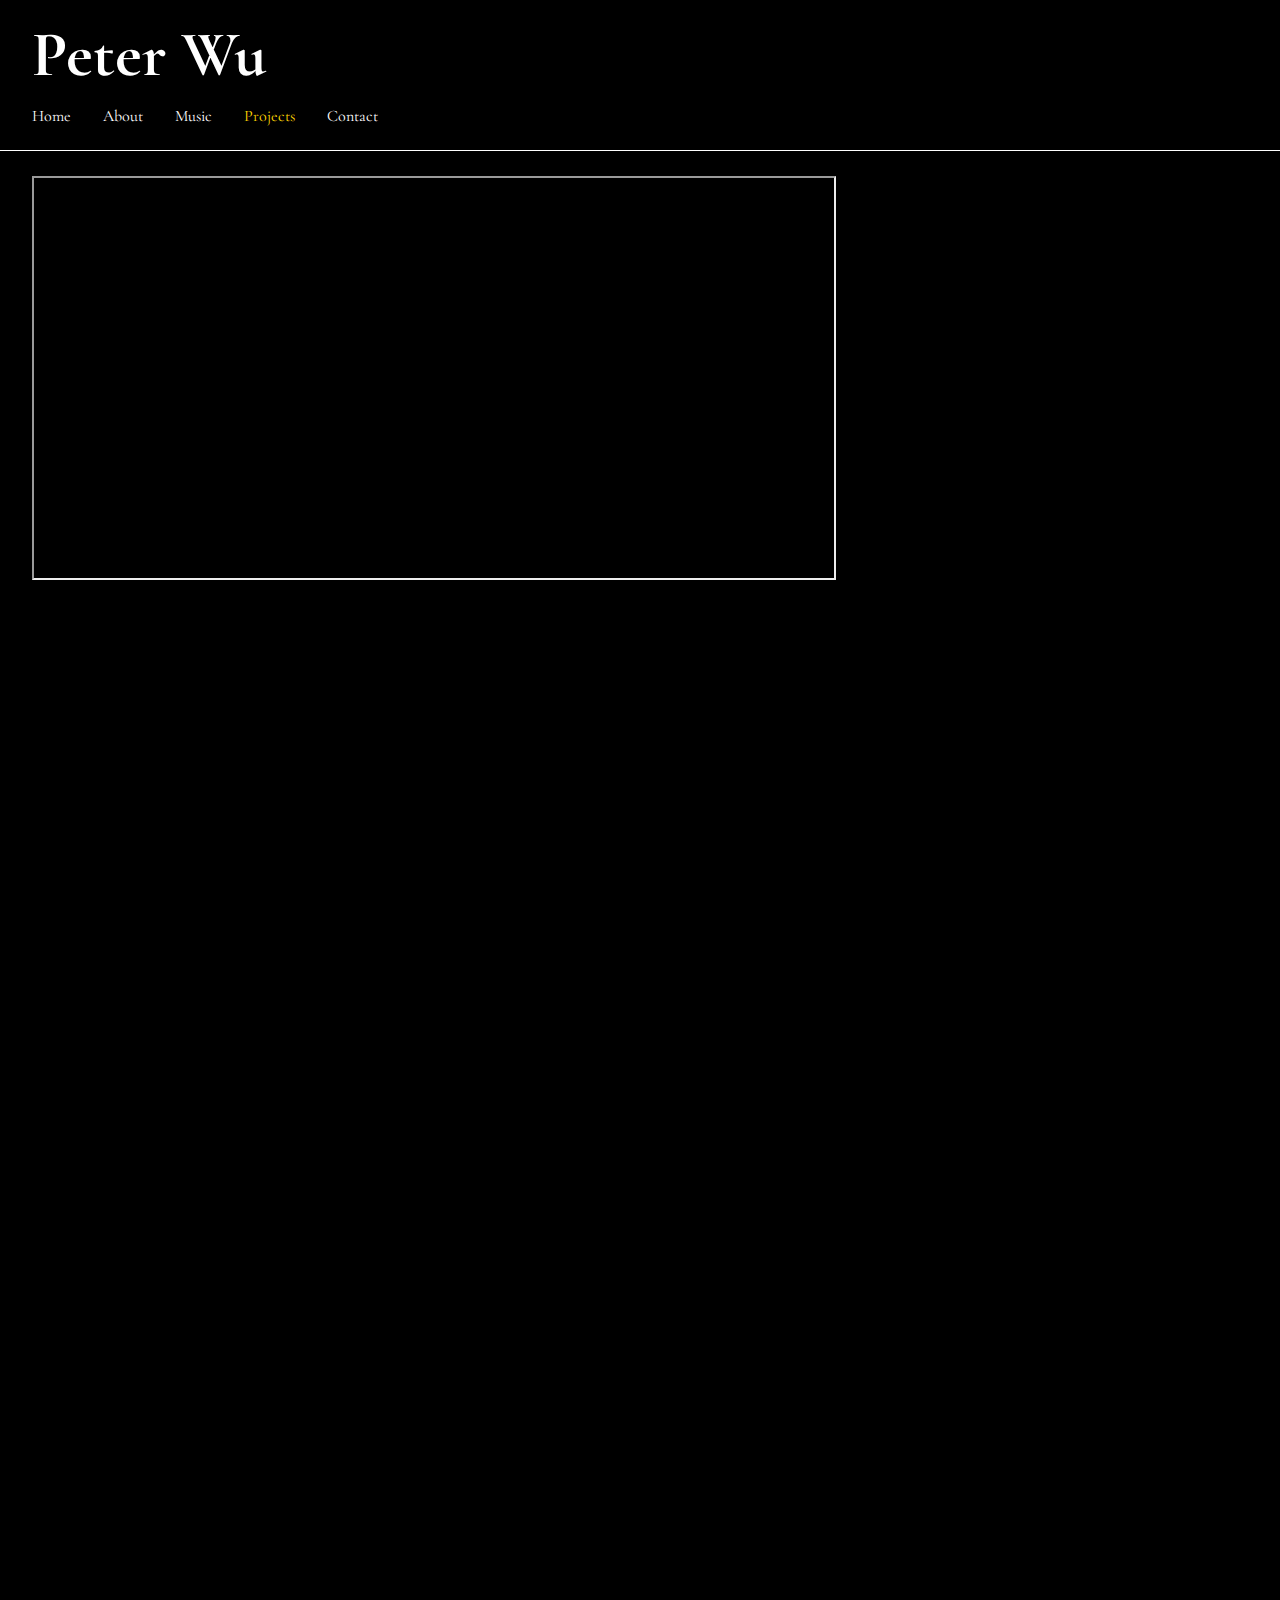
<file: projects.html>
<!DOCTYPE HTML>
<html>
<head>
    <meta charset = "utf-8" />
    <title>Projects</title>
    <link rel = "stylesheet" href = "styles.css">
    <link rel="preconnect" href="https://fonts.googleapis.com">
    <link rel="preconnect" href="https://fonts.gstatic.com" crossorigin>
    <link href="https://fonts.googleapis.com/css2?family=Cormorant+Garamond:ital,wght@0,300;0,400;0,500;0,600;0,700;1,300;1,400;1,500;1,600;1,700&display=swap" rel="stylesheet">
</head>
<body id = "projectsPage">
    <div id = "topArea", class = "navBar">
        <h1>
            <a href = "index.html">Peter Wu</a>
        </h1>
        <ul id = "menuList">
            <li>
                <a href = "index.html">Home</a>
            </li>
            <li>
                <a href = "bio.html">About</a>
            </li>
            <li>
                <a href = "music.html">Music</a>
            </li>
            <li>
                <a href = "projects.html" class = "active">Projects</a>
            </li>
            <li>
                <a href = "contact.html">Contact</a>
            </li>
        </ul>
    </div>
    <div id = "mainArea">
        <div id = "streamlit">
            <iframe src = "https://canton-public-library-cpl-circ-dash-circdashboard-i5k99s.streamlit.app/?embed=true" width = 800 height = 400>
                <p>your browser does not support iframes</p>
            </iframe>
        </div>
        <!-- <p>Check <a href = "https://canton-public-library-cpl-circ-dash-circdashboard-i5k99s.streamlit.app">this</a> out</p> -->
    </div>
</body>
</html>
</file>
<file: styles.css>
html, body {
    background-color: black;
    font-family: 'Cormorant Garamond', serif;
    margin: 0;
    padding: 0;
}

a {
    color: white;
    text-decoration: none;
}

#topArea {
    width: 100%;
    margin: 0em;
    padding: 0em 0em 1em 0em;
    position: fixed;
    top: 0;
    background-color: black;
    border-bottom: 1px solid white;
}

h1 {
    margin-block-start: 0.5em;
    padding: 0;
}

h1 a {
    width: 4em;
    font-size: 2em;
    margin-left: .5em;
}

ul {
    list-style: none;
    margin: -1em 0em -1em -1.5em; /* what the hell */
}

li {
    margin: 0;
    padding: 0;
    float: left;
}

li a {
    display: block;
    font-size: 1em;
    padding: 0.5em 1em 0.5em 1em;
    margin: 0;
    text-align: center;
}

li a:hover, .articleLink:hover, .active{
    color: gold;
    transition: color .5s;
}

#mainArea {
    color: white;
    margin: 1em;
    margin-block-start: 11em;
    padding: 0em 1em 100em 1em;
}

.articleLink {
    display: inline-block;
    margin: 0;
}

.articleTitle {
    margin: 0;
    padding: 0;
    width: 25em;
}
</file>
